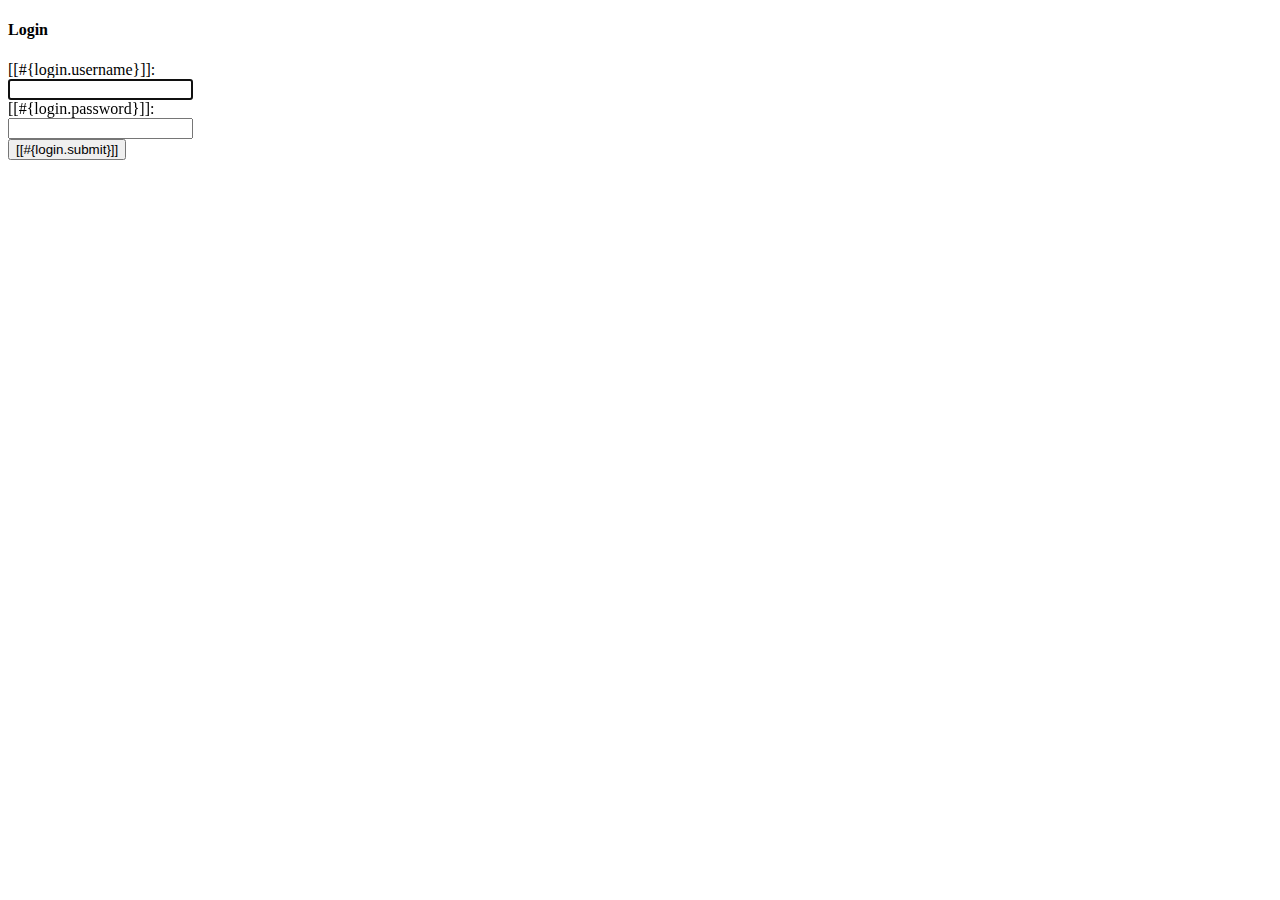
<file: src/main/resources/templates/login.html>
<!doctype html>
<html xmlns:th="http://www.thymeleaf.org"
      th:with="lang=${#locale.language}"
      th:lang="${lang}">

<head th:replace="layout/plantilla :: head">
    <title>Login</title>
</head>
<body>
    <header th:replace="layout/plantilla :: header"></header>

    <section id="actions" class="py-4 mb-4 bg-light">
        <div class="container">
            <div class="row">
                <!-- Podemos agregar botones acá -->
            </div>
        </div>
    </section>

    <section id="login">
        <div class="container">
            <div class="row">
                <div class="col-md-6 mx-auto">
                    <!--/* card = una carta que posee un card-header y un card-body. Cada field del formulario con su
                    label se aloja en un input-group. Finalmente añadimos el botón de submit fuera de un form-group */-->
                    <div class="card">
                        <div class="card-header login-card-header">
                            <h4>Login</h4>
                        </div>

                        <div class="card-body">
                            <form method="POST" th:action="@{/login}">
                                <div class="input-group mb-3">
                                    <label for="username" class="col-sm-3 col-form-label">[[#{login.username}]]:</label>
                                    <div class="col-sm-9">
                                        <input type="text" class="form-control" name="username" id="username" autofocus>
                                    </div>
                                </div>
                                <div class="input-group mb-3">
                                    <label for="password" class="col-sm-3 col-form-label">[[#{login.password}]]:</label>
                                    <div class="col-sm-9">
                                        <input type="password" class="form-control" name="password" id="password">
                                    </div>
                                </div>

                                <!--/* d-grid sirve para que ocupe todo */-->
                                <div class="d-grid">
                                    <button class="btn btn-submit" type="submit">[[#{login.submit}]]</button>
                                </div>
                            </form>
                        </div>
                    </div>
                </div>
            </div>
        </div>
    </section>

    <footer th:replace="layout/plantilla :: footer"></footer>
</body>
</html>
</file>
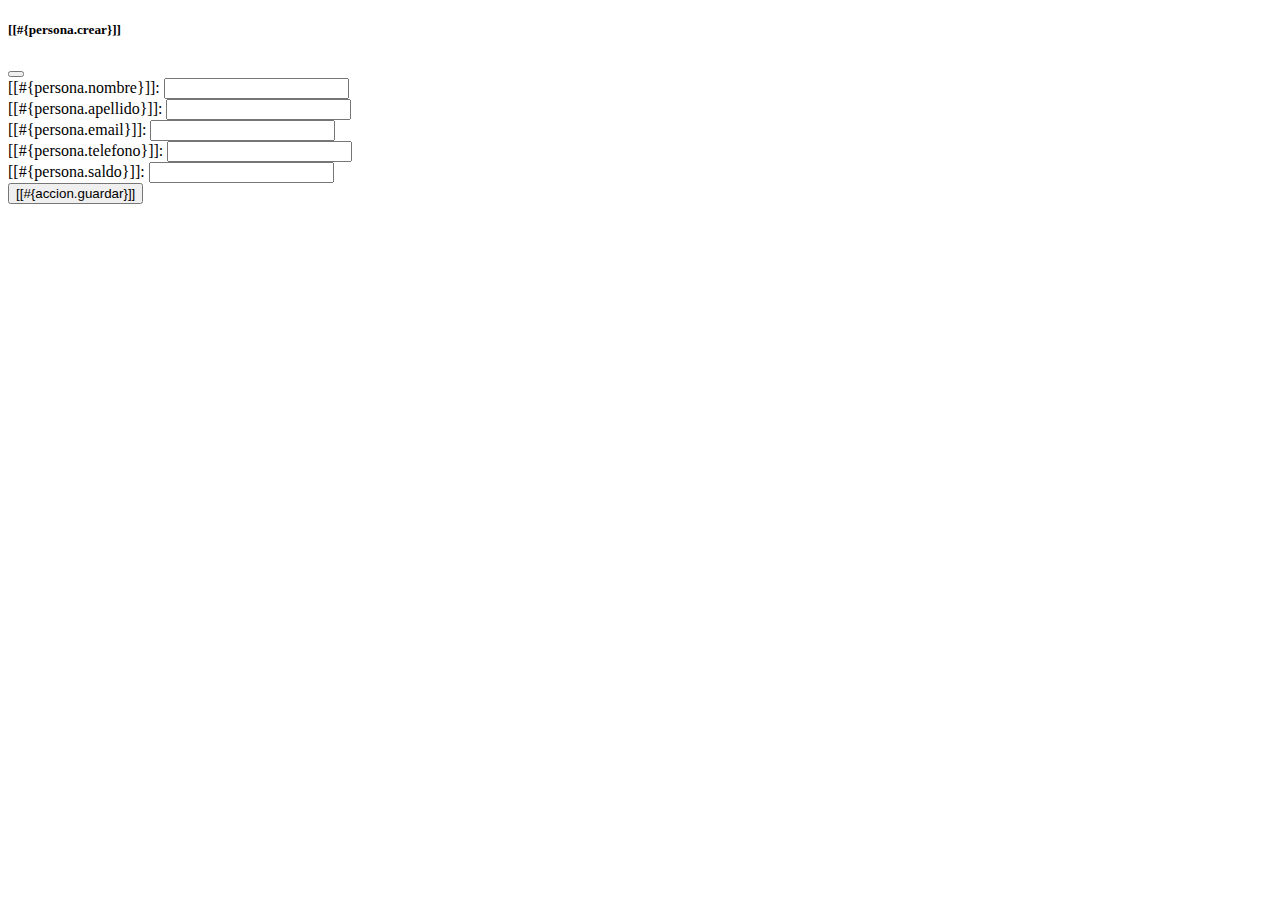
<file: src/main/resources/templates/layout/agregarCliente.html>
<!DOCTYPE html>
<html xmlns:th="http://www.thymeleaf.org"
      xmlns:sec="http://www.thymeleaf.org/extras/spring-security">
<head>
    <title>Agregar Cliente</title>
    <meta charset="UTF-8">
</head>
<body>

<section th:fragment="agregarCliente">
    <div id="agregarCliente" class="modal fade">
        <div class="modal-dialog modal-lg">
            <div class="modal-content">
                <div class="modal-header bg-header text-white">
                    <h5 class="modal-title">[[#{persona.crear}]]</h5>
                    <button type="button" class="btn-close" data-bs-dismiss="modal"></button>
                </div>
                <!--/*
                      was-validated es una clase de bootstrap para hacer las validaciones
                      de manera visual y atractiva por nosotres.
                */-->
                <form th:action="@{/guardar}" th:object="${persona}" method="post"
                      class="was-validated">
                    <div class="modal-body col-sm-11 mx-auto">
                        <div class="row input-group mb-3">
                            <label for="nombre" class="col-form-label col-md-3">[[#{persona.nombre}]]:</label>
                            <input type="text" class="form-control" name="nombre" id="nombre" required>
                        </div>
                        <div class="row input-group mb-3">
                            <label for="apellido" class="col-form-label col-md-3">[[#{persona.apellido}]]:</label>
                            <input type="text" class="form-control" name="apellido" id="apellido" required>
                        </div>
                        <div class="row input-group mb-3">
                            <label for="email" class="col-form-label col-md-3">[[#{persona.email}]]:</label>
                            <input type="email" class="form-control" name="email" id="email" required>
                        </div>
                        <div class="row input-group mb-3">
                            <label for="telefono" class="col-form-label col-md-3">[[#{persona.telefono}]]:</label>
                            <input type="tel" class="form-control" name="telefono" id="telefono">
                        </div>
                        <div class="row input-group mb-3">
                            <label for="saldo" class="col-form-label col-md-3">[[#{persona.saldo}]]:</label>
                            <!--/* step="any" sirve para permitir decimales */-->
                            <input type="number" class="form-control" name="saldo" id="saldo" required step="any">
                        </div>
                    </div>
                    <div class="modal-footer mb-3">
                        <button type="submit" class="btn btn-submit">[[#{accion.guardar}]]</button>
                    </div>
                </form>
            </div>
        </div>
    </div>
</section>

</body>
</html>
</file>
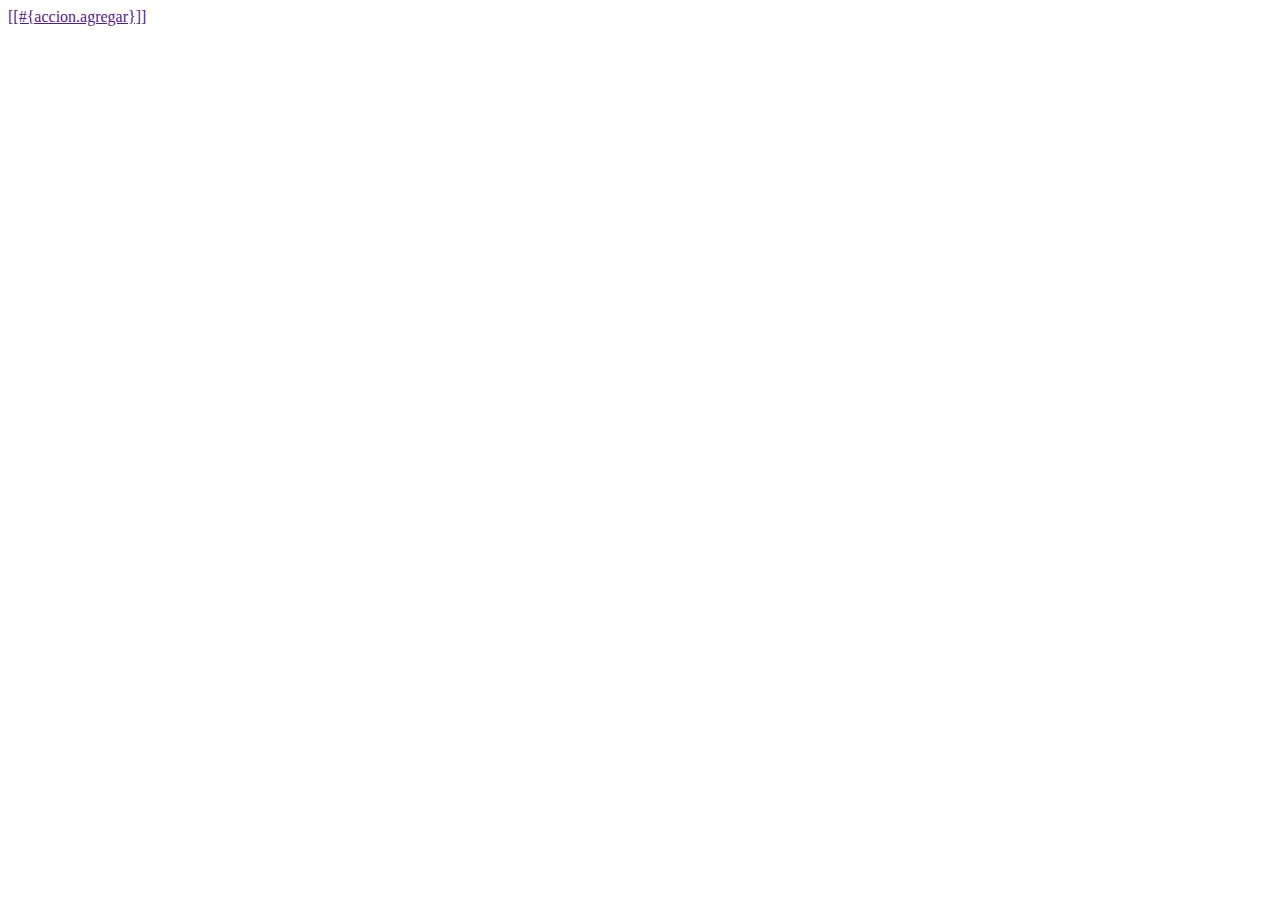
<file: src/main/resources/templates/layout/botonesAgregar.html>
<!DOCTYPE html>
<html xmlns:th="http://www.thymeleaf.org"
      xmlns:sec="http://www.thymeleaf.org/extras/spring-security">
<head>
    <title>Botones Agregar</title>
    <meta charset="UTF-8">
</head>
<body>

<section th:fragment="botonesAgregar" class="py-4 mb-4 bg-light">
    <div class="container">
        <div class="row">
            <div class="col-md-3" sec:authorize="hasRole('ROLE_ADMIN')">
                <a href="" class="btn btn-submit d-block" data-bs-toggle="modal" data-bs-target="#agregarCliente">
                    <i class="fas fa-plus"></i> [[#{accion.agregar}]]
                </a>
            </div>
        </div>
    </div>
</section>

</body>
</html>
</file>
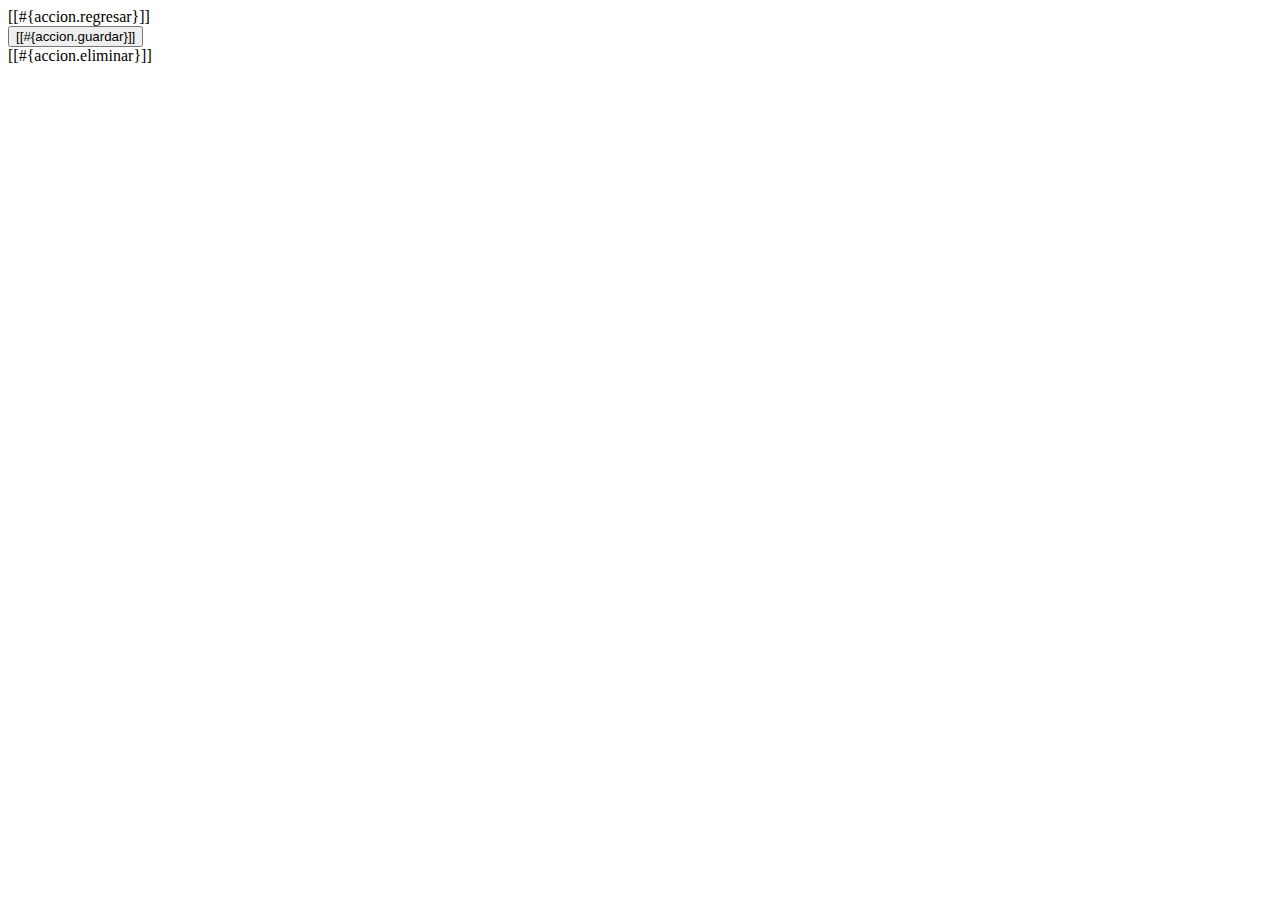
<file: src/main/resources/templates/layout/botonesEditar.html>
<!DOCTYPE html>
<html xmlns:th="http://www.thymeleaf.org"
      xmlns:sec="http://www.thymeleaf.org/extras/spring-security">
<head>
    <title>Botones Editar</title>
    <meta charset="UTF-8">
</head>
<body>

<section th:fragment="botonesEditar">
    <div id="actions" class="py-4 mb-4 bg-light">
        <div class="container">
            <div class="row">
                <div class="col-md-3 d-grid">
                    <a th:href="@{/}" class="btn btn-secondary">
                        <i class="fas fa-arrow-left"></i> [[#{accion.regresar}]]
                    </a>
                </div>
                <div class="col-md-3 d-grid">
                    <button type="submit" class="btn btn-submit">
                        <i class="fas fa-check"></i> [[#{accion.guardar}]]
                    </button>
                </div>
                <div class="col-md-3 d-grid">
                    <a th:href="@{/eliminar/} + ${persona.id}" class="btn btn-delete">
                        <i class="fas fa-trash"></i> [[#{accion.eliminar}]]
                    </a>
                </div>
            </div>
        </div>
    </div>
</section>

</body>
</html>
</file>
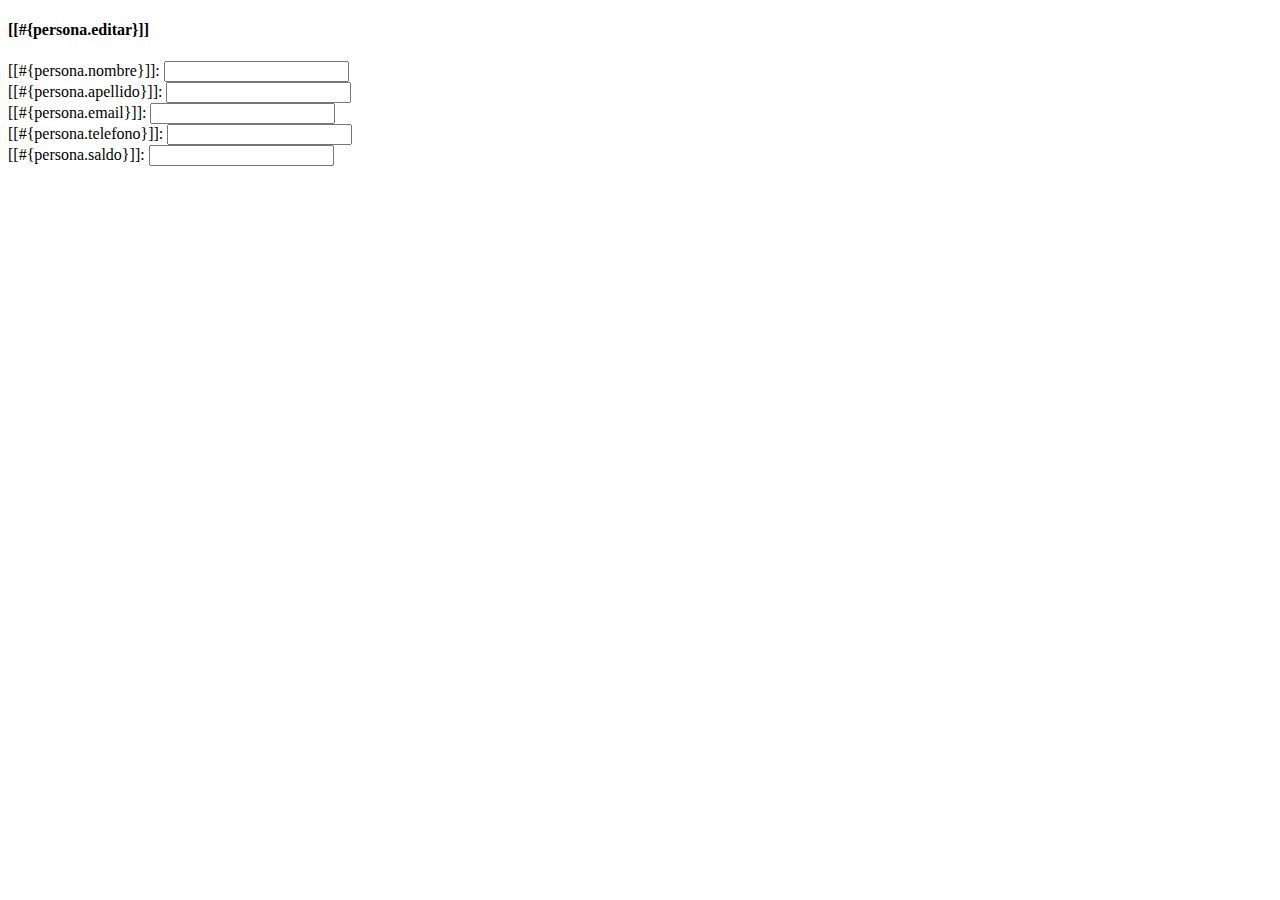
<file: src/main/resources/templates/layout/editarCliente.html>
<!DOCTYPE html>
<html xmlns:th="http://www.thymeleaf.org"
      xmlns:sec="http://www.thymeleaf.org/extras/spring-security">
<head>
    <title>Editar Cliente</title>
    <meta charset="UTF-8">
</head>
<body>

<section th:fragment="editarCliente">
    <form th:action="@{/guardar}" th:object="${persona}" method="post"
          class="was-validated">

        <input type="hidden" name="id" th:field="*{id}">

        <section th:replace="layout/botonesEditar :: botonesEditar"></section>

        <div id="details">
            <div class="container">
                <div class="row">
                    <div class="col">
                        <div class="card">
                            <div class="card-header edit-card-header">
                                <h4>[[#{persona.editar}]]</h4>
                            </div>
                            <div class="card-body col-sm-11 mx-auto">
                                <div class="row input-group mb-3">
                                    <label for="nombre" class="col-form-label col-md-3">[[#{persona.nombre}]]:</label>
                                    <input type="text" class="form-control" required
                                           name="nombre" id="nombre" th:field="*{nombre}">
                                </div>
                                <div class="row input-group mb-3">
                                    <label for="apellido" class="col-form-label col-md-3">[[#{persona.apellido}]]:</label>
                                    <input type="text" class="form-control" required
                                           name="apellido" id="apellido" th:field="*{apellido}">
                                </div>
                                <div class="row input-group mb-3">
                                    <label for="email" class="col-form-label col-md-3">[[#{persona.email}]]:</label>
                                    <input type="email" class="form-control" required
                                           name="email" id="email" th:field="*{email}">
                                </div>
                                <div class="row input-group mb-3">
                                    <label for="telefono" class="col-form-label col-md-3">[[#{persona.telefono}]]:</label>
                                    <input type="tel" class="form-control" required
                                           name="telefono" id="telefono" th:field="*{telefono}">
                                </div>
                                <div class="row input-group mb-3">
                                    <label for="saldo" class="col-form-label col-md-3">[[#{persona.saldo}]]:</label>
                                    <input type="number" class="form-control" required
                                           name="saldo" id="saldo" th:field="*{saldo}" step="any">
                                </div>
                            </div>
                        </div>
                    </div>
                </div>
            </div>
        </div>
    </form>
</section>

</body>
</html>
</file>
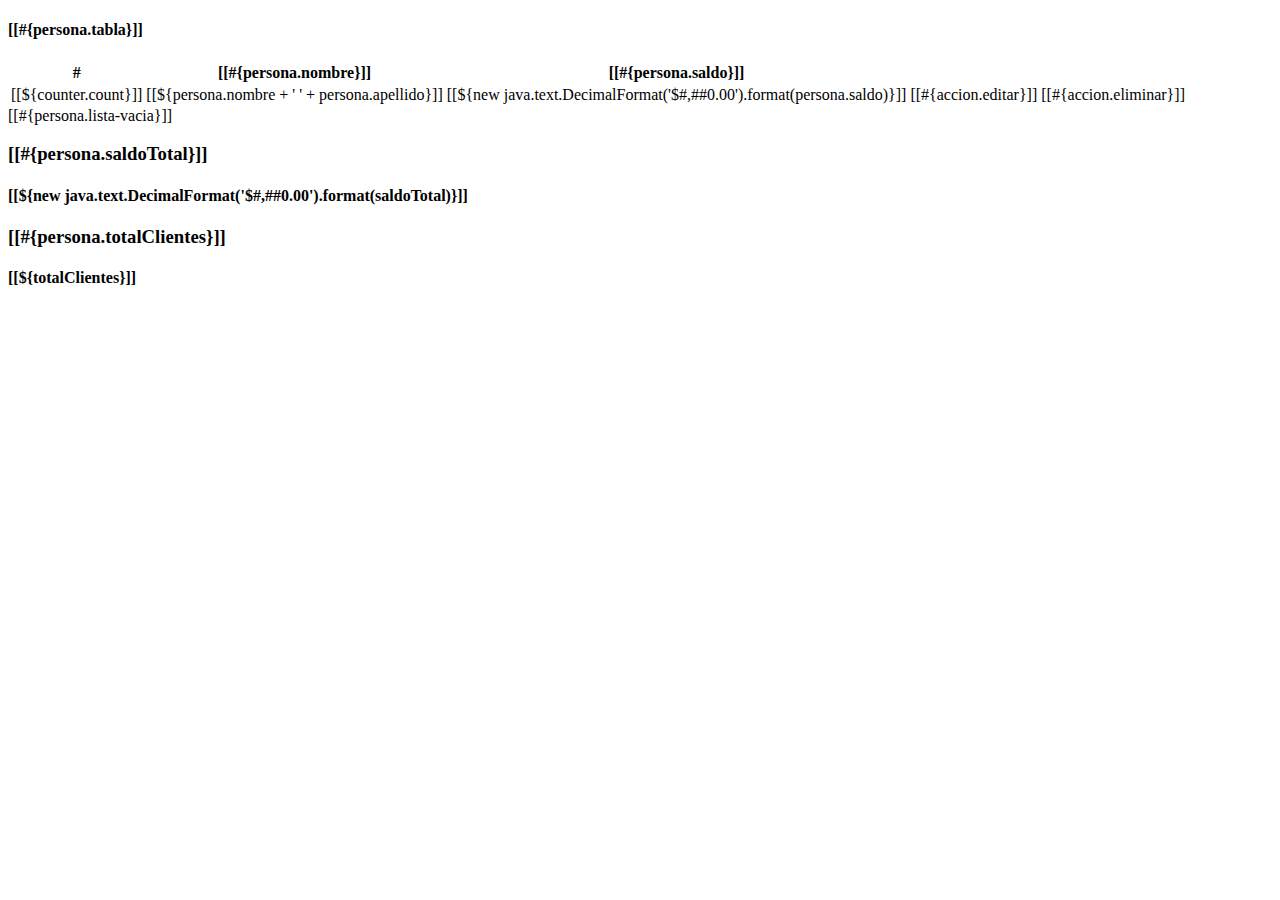
<file: src/main/resources/templates/layout/listadoClientes.html>
<!DOCTYPE html>
<html xmlns:th="http://www.thymeleaf.org"
      xmlns:sec="http://www.thymeleaf.org/extras/spring-security">
<head>
    <title>Listado Clientes</title>
    <meta charset="UTF-8">
</head>
<body>

<section th:fragment="listadoClientes" id="clientes">
    <div class="container">
        <div class="row">
            <div class="col-md-9">
                <div class="card">
                    <div class="card-header list-card-header">
                        <h4>[[#{persona.tabla}]]</h4>
                    </div>

                    <div th:if="${personas != null and !personas.empty}">
                        <table class="table table-borderless table-striped">
                            <thead class="table-warning">
                                <tr>
                                    <th>#</th>
                                    <th>[[#{persona.nombre}]]</th>
                                    <th>[[#{persona.saldo}]]</th>
                                    <th></th>
                                    <th></th>
                                </tr>
                            </thead>
                            <tbody>
                            <!--/* utilizamos dos variables, una para el objeto y otra para el contador */-->
                                <tr th:each="persona, counter : ${personas}">
                                    <td>[[${counter.count}]]</td>
                                    <td>[[${persona.nombre + ' ' + persona.apellido}]]</td>
                                    <td>[[${new java.text.DecimalFormat('$#,##0.00').format(persona.saldo)}]]</td>
                                    <div sec:authorize="hasRole('ROLE_ADMIN')">
                                        <td>
                                            <a th:href="@{/editar/} + ${persona.id}" class="btn btn-secondary">
                                                <i class="fas fa-angle-double-right"></i> [[#{accion.editar}]]
                                            </a>
                                        </td>
                                        <td>
                                            <a th:href="@{/eliminar/} + ${persona.id}" class="btn btn-dark">
                                                <i class="fas fa-angle-double-right"></i> [[#{accion.eliminar}]]
                                            </a>
                                        </td>
                                    </div>
                                </tr>
                            </tbody>
                        </table>
                    </div>
                    <div class="text-center p-2" th:if="${personas == null or personas.empty}">
                        <span>[[#{persona.lista-vacia}]]</span>
                    </div>
                </div>
            </div>

            <div class="col-md-3">
                <div class="card text-center info-block mb-3">
                    <div class="card-body">
                        <h3>[[#{persona.saldoTotal}]]</h3>
                        <!--/* display-4 hace que el elemento sea más grande */-->
                        <h4 class="d-4">
                            [[${new java.text.DecimalFormat('$#,##0.00').format(saldoTotal)}]]
                        </h4>
                    </div>
                </div>

                <div class="card text-center info-block mb-3">
                    <div class="card-body">
                        <h3>[[#{persona.totalClientes}]]</h3>
                        <h4 class="d-4">
                            <i class="fas fa-users"></i> [[${totalClientes}]]
                        </h4>
                    </div>
                </div>
            </div>
        </div>
    </div>
</section>

</body>
</html>
</file>
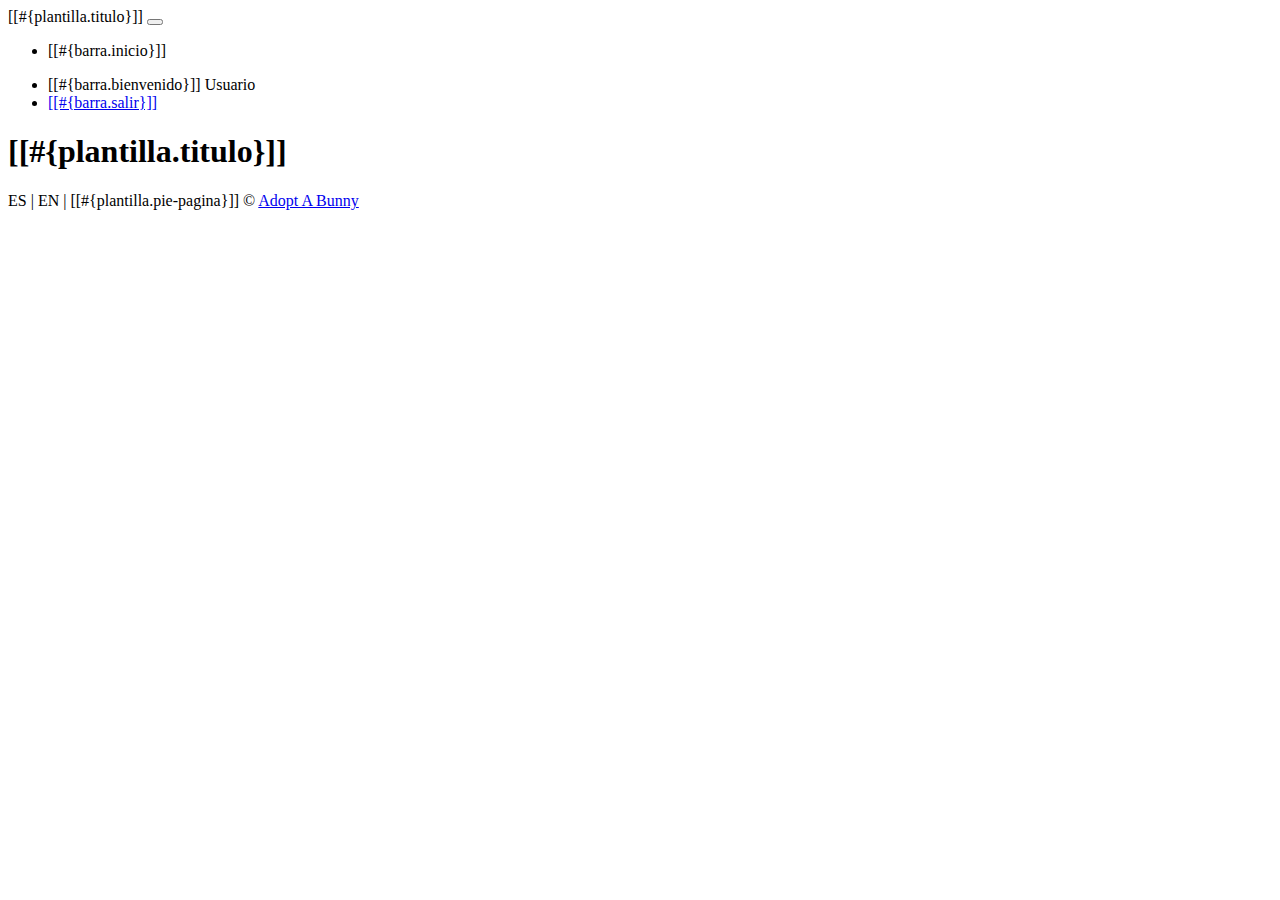
<file: src/main/resources/templates/layout/plantilla.html>
<!DOCTYPE html>
<html xmlns:th="http://www.thymeleaf.org"
      th:with="lang=${#locale.language}"
      th:lang="${lang}"
      xmlns:sec="http://www.thymeleaf.org/extras/spring-security">
<head th:fragment="head">
    <title>Control Clientes</title>

    <link rel="stylesheet" th:href="@{/webjars/bootstrap/css/bootstrap.min.css}">
    <link rel="stylesheet" th:href="@{/webjars/font-awesome/css/all.css}">
    <link rel="stylesheet" th:href="@{/css/styles.css}">

    <script th:src="@{/webjars/popper.js/umd/popper.min.js}"></script>
    <script th:src="@{/webjars/bootstrap/js/bootstrap.min.js}"></script>

    <meta charset="UTF-8">
    <meta name="viewport"
          content="width=device-width, user-scalable=no, initial-scale=1.0, maximum-scale=1.0, minimum-scale=1.0">
    <meta http-equiv="X-UA-Compatible" content="ie=edge">
</head>
<body>

    <header th:fragment="header">
        <nav class="navbar navbar-expand-sm navbar-dark bg-top p-0" th:fragment="navbar">
            <div class="container">
                <a th:href="@{/}" class="navbar-brand">[[#{plantilla.titulo}]]</a>
                <!--/* navbar-toggler aparece solamente en pantallas pequeñas y dispositivos móbiles */-->
                <button class="navbar-toggler" type="button" data-bs-toggle="collapse" data-bs-target="#navbarCollapse">
                    <!--/* navbar-toggler-icon es simplemente el ícono que se va a mostrar en el botón */-->
                    <span class="navbar-toggler-icon"></span>
                </button>
                <!--/* navbar-collapse es el menú que se va a ver cuando hacemos click en el botón */-->
                <div class="collapse navbar-collapse" id="navbarCollapse">
                    <ul class="navbar-nav">
                        <!--/* px-2 significa que va a tener un padding horizontal de 2 */-->
                        <li class="nav-item px-2">
                            <a th:href="@{/}" class="nav-link active">[[#{barra.inicio}]]</a>
                        </li>
                    </ul>
                    <!--/* ms = margin start (previously ml, or margil left) */-->
                    <ul sec:authorize="isAuthenticated()" class="navbar-nav ms-auto">
                        <li class="nav-item me-3">
                            <a class="nav-link ">
                                <!--/* font awesome */-->
                                <i class="fas fa-user"></i>
                                <span>[[#{barra.bienvenido}]]</span>
                                <span sec:authentication="name">Usuario</span>
                            </a>
                        </li>
                        <li class="nav-item">
                            <form method="post" th:action="@{/logout}">
                                <a href="#" onclick="this.parentNode.submit();" class="nav-link">
                                    <i class="fas fa-user-times"></i> [[#{barra.salir}]]
                                </a>
                            </form>
                        </li>
                    </ul>
                </div>
            </div>
        </nav>
        <section id="main-header" class="py-2 bg-header text-white">
            <div class="container">
                <div class="row">
                    <!--/* Por defecto Bootstrap utiliza grids con 12 columnas. col-md-6 significa columna mediana
                      que ocupe la mitad del layout ( 12/6 = 2 ) */-->
                    <div class="col-md-6">
                        <h1>
                            <i class="fas fa-cog"></i> [[#{plantilla.titulo}]]
                        </h1>
                    </div>
                </div>
            </div>
        </section>
    </header>


    <!--/* mt = margin top */-->
    <footer th:fragment="footer" class="bg-footer mt-5 p-5">
        <div class="container">
            <div class="col">
                <p class="lead text-center">
                    <a th:href="@{/(lang=es)}">ES</a> |
                    <a th:href="@{/(lang=en)}">EN</a> |
                    <span>
                        [[#{plantilla.pie-pagina}]] &copy; <a href="adopta.bun" target="_blank">Adopt A Bunny</a>
                    </span>
                </p>
            </div>
        </div>
    </footer>
</body>
</html>
</file>
